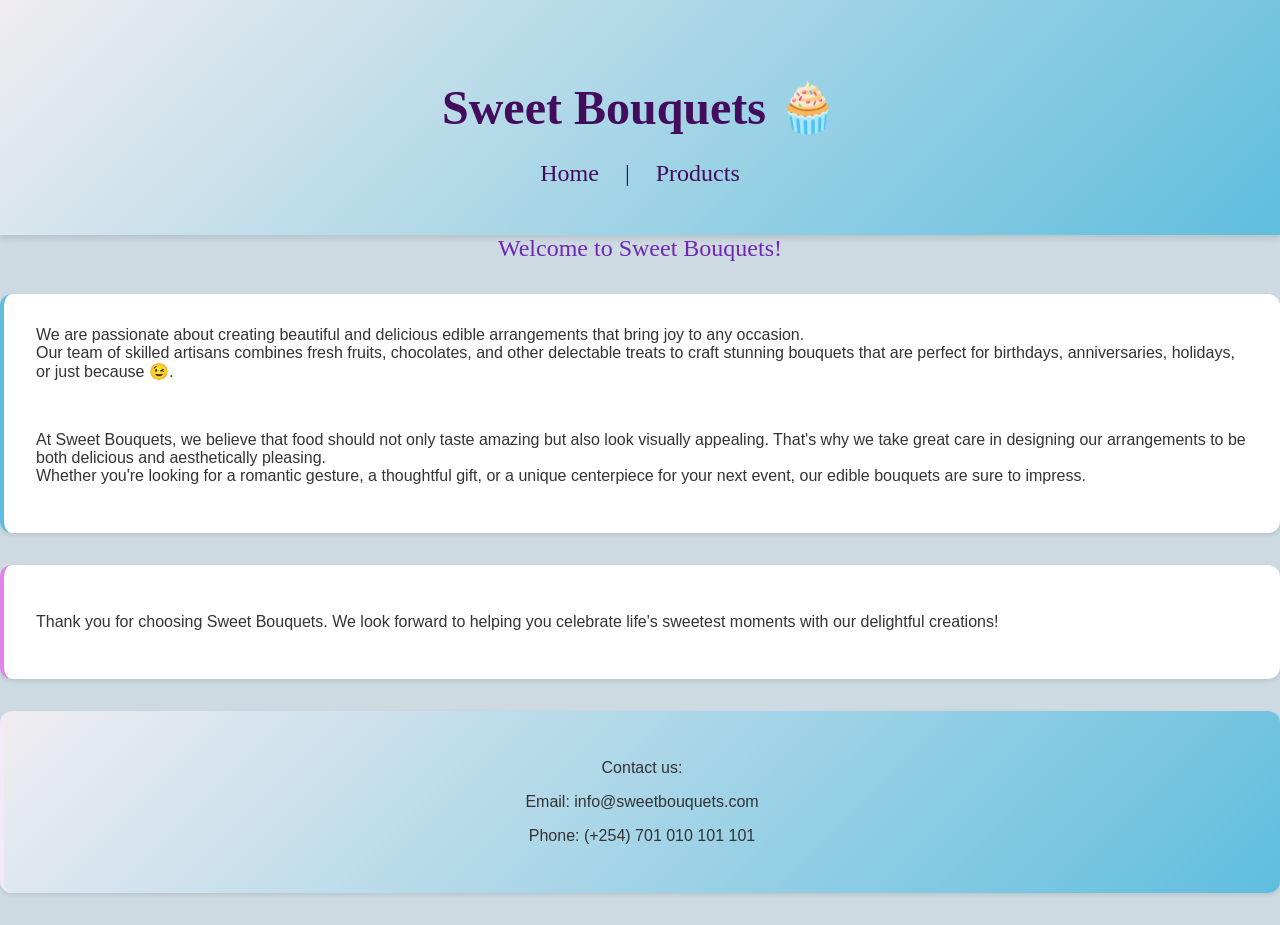
<file: index.html>
<!DOCTYPE html>
<html lang="en">
<head>
    <meta charset="UTF-8">
    <meta name="viewport" content="width=device-width, initial-scale=1.0">
    <title>Sweet Bouquets 🧁</title>
    <link rel="stylesheet" href="style.css" />

</head>
<body>
    <div class = "header">
        <h1>Sweet Bouquets 🧁</h1>
        
       <nav>
        <a href="index.html">Home</a> |
        <a href="gallery.html">Products</a>
       </nav>
</div>
<div class="container">
    <main>Welcome to Sweet Bouquets!</main>
    <div class="about">
          We are passionate about creating beautiful and delicious edible arrangements that bring joy to any occasion.
            <br> Our team of skilled artisans combines fresh fruits, chocolates, and other delectable treats to craft stunning bouquets that are perfect for birthdays, anniversaries, holidays, or just because 😉.
        </p>
        <br>
        <p>At Sweet Bouquets, we believe that food should not only taste amazing but also look visually appealing. That's why we take great care in designing our arrangements to be both delicious and aesthetically pleasing.
            <br> Whether you're looking for a romantic gesture, a thoughtful gift, or a unique centerpiece for your next event, our edible bouquets are sure to impress.
        </p>
        </div>
        <div class="gratitude">
        
        <p>Thank you for choosing Sweet Bouquets. We look forward to helping you celebrate life's sweetest moments with our delightful creations!</p>
    </div>


<div class ="footer">
    <p>Contact us:</p>
    <p>Email: info@sweetbouquets.com</p>
    <p>Phone: (+254) 701 010 101 101</p>
    </div>
</body>
</html>
</file>
<file: style.css>
body{
     font-family: 'Arial', sans-serif;
    background-color: #CDDAE2;
    color: #333;
    margin: 0;
    padding: 0;

}

.header{
    font-family: 'Georgia', serif;
    font-size: x-large;
    background: linear-gradient(135deg, #f0edef 0%, #5fbede 100%);
    color: #430c5c;
    text-align: center;
    padding: 3rem 1rem;
    box-shadow: 0 4px 6px rgba(0, 0, 0, 0.1);
  
}

.header h1 {
    margin-bottom: 1.5rem;
}

.header nav a{
    color: #430c5c;
    text-decoration: none;
    font-weight: normal;
    transition: color 0.3s ease;
     width: 50px;
    margin: 0px auto;
    padding: 20px;
  
    
}

main{
    font-family: 'Georgia', serif;
    font-size: 1.5rem;
    text-align: center;
    margin-bottom: 2rem;
    color: #6e27b6;
}

.about{
  background: rgb(255, 255, 255);
  padding: 2rem;
  border-radius: 12px;
  margin-bottom: 2rem;
  box-shadow: 0 2px 4px rgba(0, 0, 0, 0.1);
  border-left: 4px solid #5fbede;
}


.gratitude{
    background: white;
  padding: 2rem;
  border-radius: 12px;
  margin-bottom: 2rem;
  box-shadow: 0 2px 4px rgba(0, 0, 0, 0.1);
  border-left: 4px solid #e382ec;
}

img{
    width: 100%;
    height: auto;
    border-radius: 12px;
    display: block;
    margin: 0 auto;
 

    
}

.footer{
   background: white;
  padding: 2rem;
  border-radius: 12px;
  margin-bottom: 2rem;
  box-shadow: 0 2px 4px rgba(0, 0, 0, 0.1);
  border-left: 4px solid #f2eaf8;
  text-align: center;
  background: linear-gradient(135deg, #f1edf1 0%, #5fbede 100%);
}
</file>
